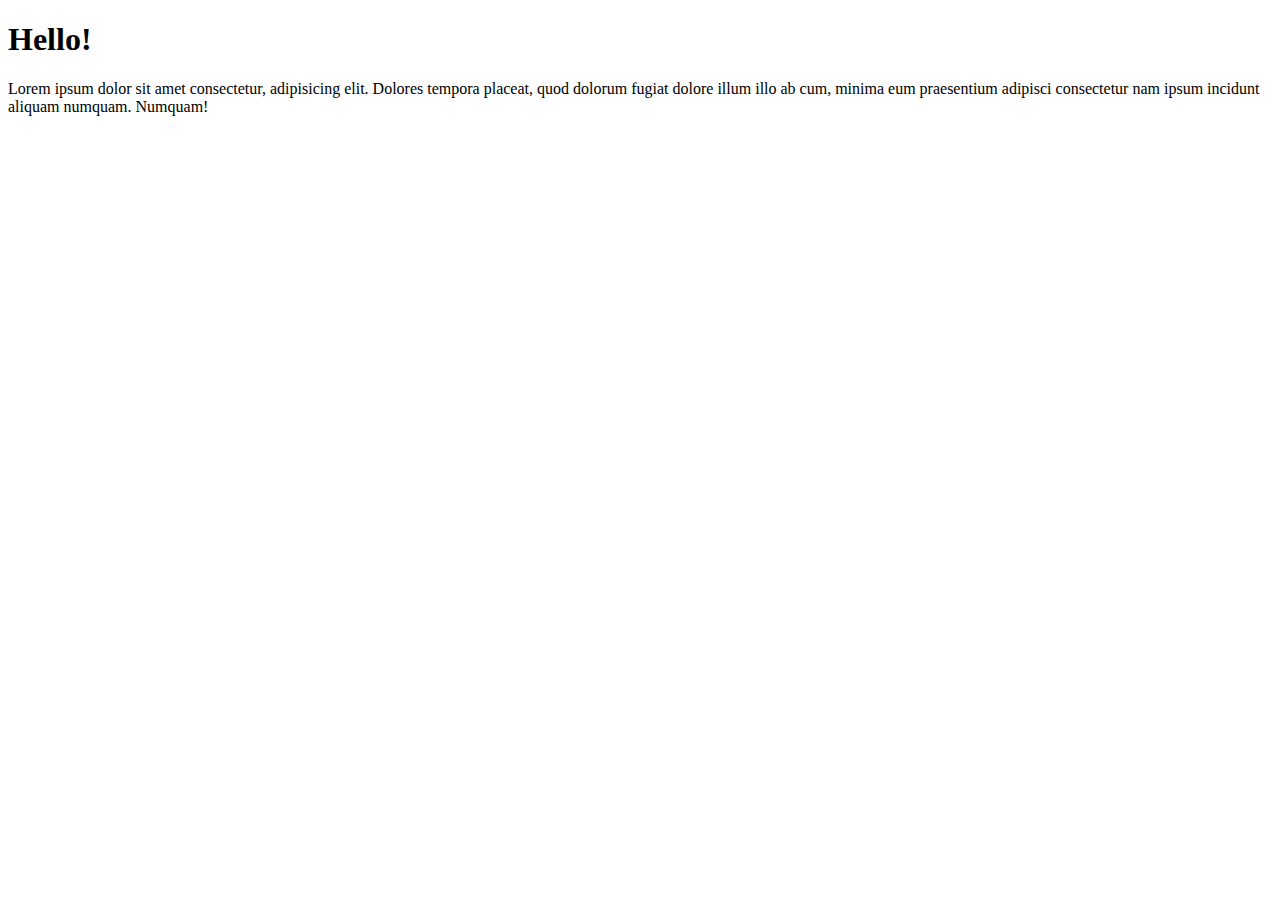
<file: index.html>
<!DOCTYPE html>
<html lang="en">
<head>
    <meta charset="UTF-8">
    <meta http-equiv="X-UA-Compatible" content="IE=edge">
    <meta name="viewport" content="width=device-width, initial-scale=1.0">
    <title>Document</title>
</head>
<body>
    <h1>Hello!</h1>
    <p>Lorem ipsum dolor sit amet consectetur, adipisicing elit. Dolores tempora placeat, quod dolorum fugiat dolore illum illo ab cum, minima eum praesentium adipisci consectetur nam ipsum incidunt aliquam numquam. Numquam!</p>
</body>
</html>
</file>
